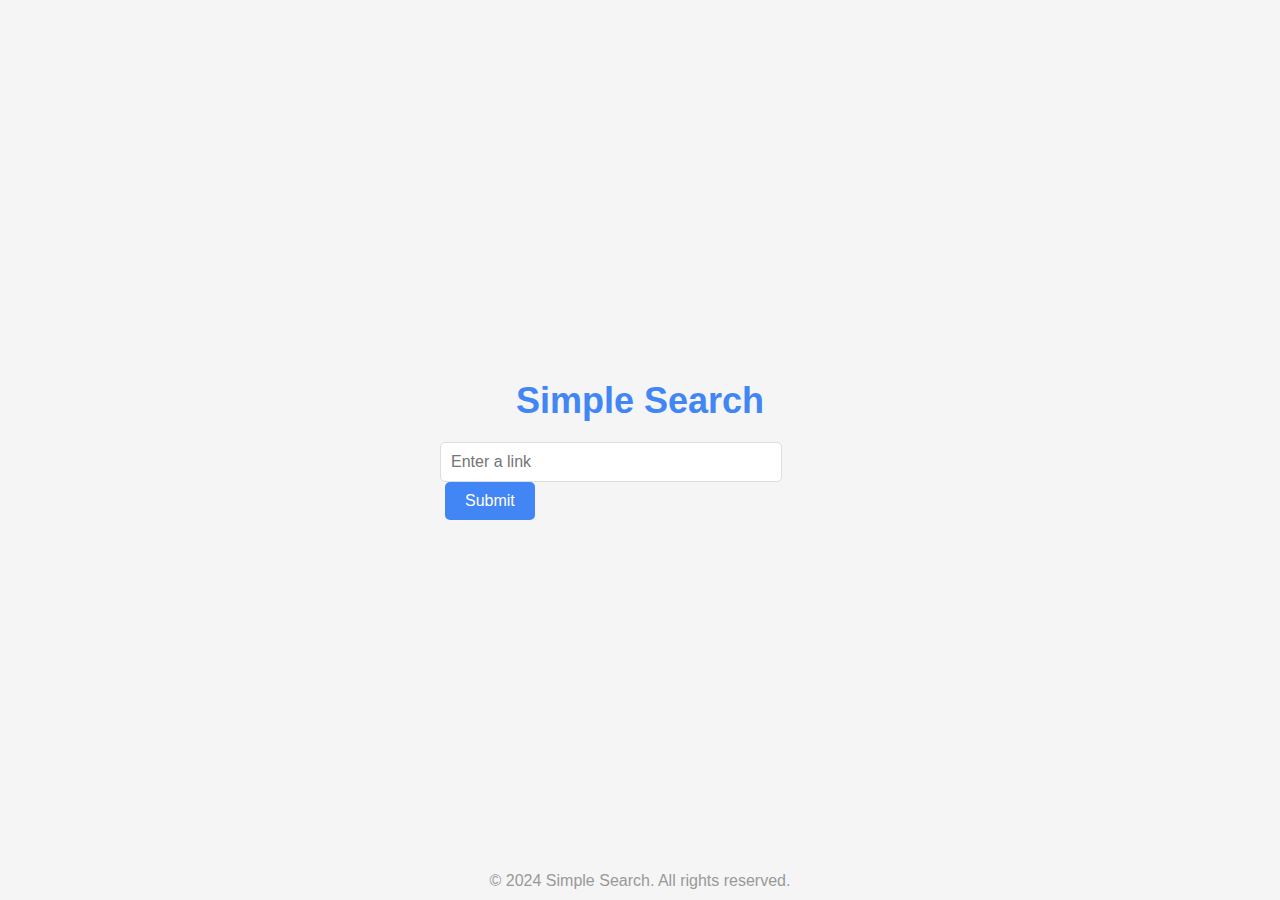
<file: script_maker/static/main/index.html>
<!DOCTYPE html>
<html lang="en">
<head>
    <meta charset="UTF-8">
    <meta name="viewport" content="width=device-width, initial-scale=1.0">
    <title>Simple Index Page</title>
    <style>
        body {
            font-family: Arial, sans-serif;
            margin: 0;
            padding: 0;
            display: flex;
            flex-direction: column;
            align-items: center;
            justify-content: center;
            height: 100vh;
            background-color: #f5f5f5;
        }

        .logo {
            font-size: 36px;
            font-weight: bold;
            color: #4285F4;
        }

        .form-container {
            margin-top: 20px;
            width: 100%;
            max-width: 400px;
        }

        input[type="text"] {
            width: calc(100% - 80px);
            padding: 10px;
            border: 1px solid #ddd;
            border-radius: 5px;
            font-size: 16px;
        }

        button {
            padding: 10px 20px;
            margin-left: 5px;
            background-color: #4285F4;
            border: none;
            border-radius: 5px;
            color: white;
            font-size: 16px;
            cursor: pointer;
            transition: background-color 0.3s;
        }

        button:hover {
            background-color: #357ae8;
        }

        footer {
            position: absolute;
            bottom: 10px;
            text-align: center;
            color: #999;
        }
    </style>
</head>
<body>
    <div class="logo">Simple Search</div>

    <div class="form-container">
        <form action="/tool" method="POST">
            <input type="text" name="link" placeholder="Enter a link" required>
            <button type="submit">Submit</button>
        </form>
    </div>

    <footer>
        &copy; 2024 Simple Search. All rights reserved.
    </footer>
</body>
</html>
</file>
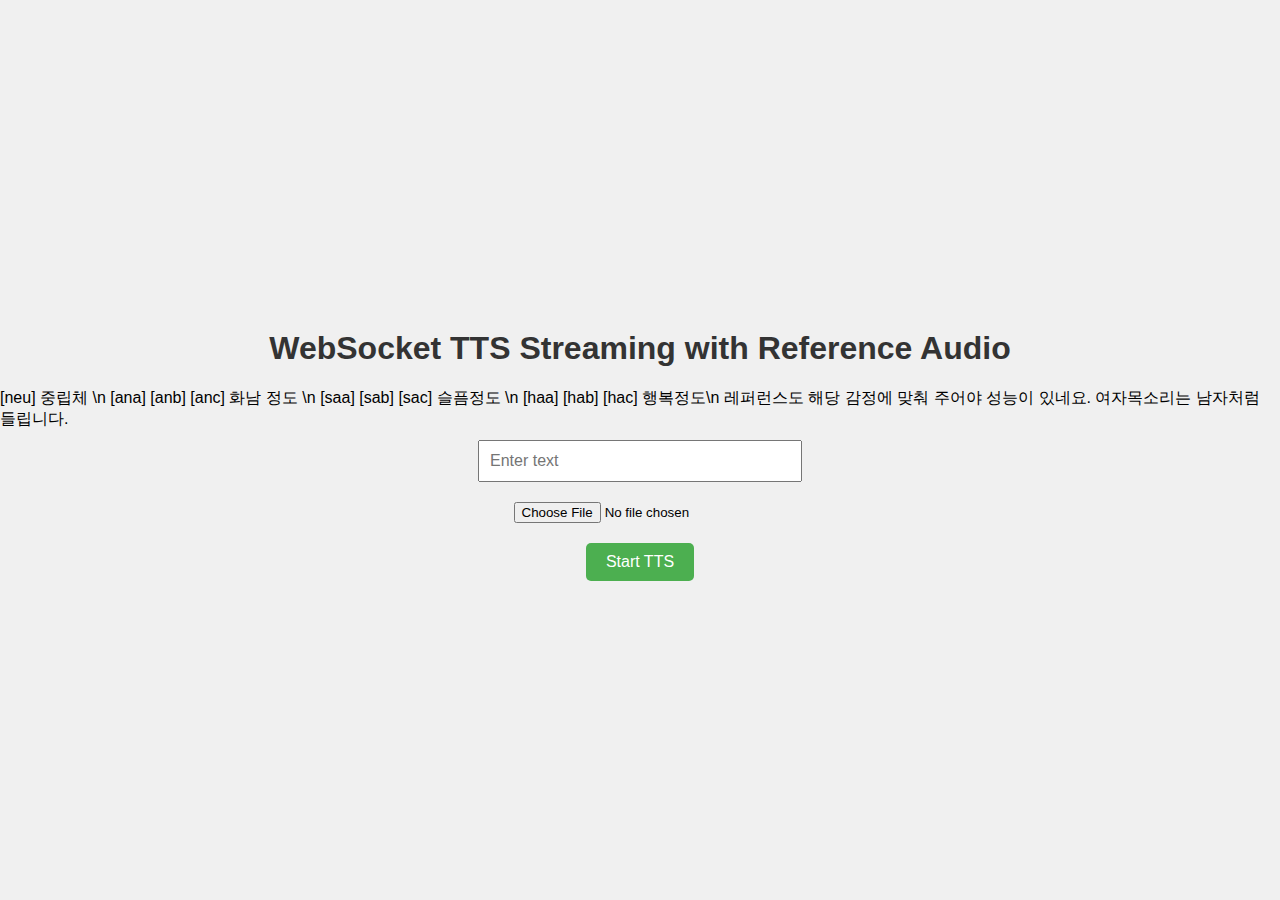
<file: script_maker/static/js/model_test/index.html>
<!DOCTYPE html>
<html lang="en">
<head>
    <meta charset="UTF-8">
    <meta name="viewport" content="width=device-width, initial-scale=1.0">
    <title>WebSocket TTS Streaming with Reference Audio</title>
    <style>
                    
/* Darkened background overlay */
#loadingOverlay {
    position: fixed;
    top: 0;
    left: 0;
    width: 100%;
    height: 100%;
    background: rgba(0, 0, 0, 0.5); /* Semi-transparent black */
    display: flex;
    justify-content: center;
    align-items: center;
    z-index: 1000; /* Ensure it's above other elements */
}

/* Spinner for loading animation */
.loadingSpinner {
    width: 50px;
    height: 50px;
    border: 6px solid #ccc; /* Light gray */
    border-top: 6px solid #1d72b8; /* Blue */
    border-radius: 50%;
    animation: spin 1s linear infinite;
}

@keyframes spin {
    from {
        transform: rotate(0deg);
    }
    to {
        transform: rotate(360deg);
    }
}
        body {
            font-family: Arial, sans-serif;
            margin: 0;
            padding: 0;
            background-color: #f0f0f0;
            display: flex;
            flex-direction: column;
            align-items: center;
            justify-content: center;
            height: 100vh;
        }
        h1 {
            color: #333;
        }
        input[type="text"] {
            padding: 10px;
            margin: 10px;
            width: 300px;
            font-size: 16px;
        }
        input[type="file"] {
            margin: 10px;
        }
        button {
            padding: 10px 20px;
            background-color: #4CAF50;
            color: white;
            border: none;
            font-size: 16px;
            cursor: pointer;
            margin: 10px;
            border-radius: 5px;
        }
        button:hover {
            background-color: #45a049;
        }
        audio {
            margin-top: 20px;
            width: 100%;
            max-width: 600px;
        }
    </style>
</head>
<body>
    <div id="loadingOverlay" style="display: none;">
    <div class="loadingSpinner"></div>
    
    </div>
    <h1>WebSocket TTS Streaming with Reference Audio</h1>
    <div>[neu] 중립체 \n [ana] [anb] [anc] 화남 정도 \n [saa] [sab] [sac] 슬픔정도 \n [haa] [hab] [hac] 행복정도\n 레퍼런스도 해당 감정에 맞춰 주어야 성능이 있네요. 여자목소리는 남자처럼 들립니다.</div>
    <input id="textInput" type="text" placeholder="Enter text" />
    <input id="audioInput" type="file" accept="audio/*" />
    <button onclick="startTTS()">Start TTS</button>
    <script>
        async function startTTS() {
            const text = document.getElementById('textInput').value;
            const audioFile = document.getElementById('audioInput').files[0];
            const socket = new WebSocket("ws://112.133.88.222:5866/ws");
            const loadingOverlay = document.getElementById('loadingOverlay');

            loadingOverlay.style.display = 'flex';
                    
                    
            // WebSocket이 열리면 텍스트와 오디오 파일을 전송
            socket.onopen = async () => {
                // 전송할 텍스트
                socket.send(JSON.stringify({ text }));

                // 전송할 레퍼런스 오디오 파일
                if (audioFile) {
                    const arrayBuffer = await audioFile.arrayBuffer();
                    socket.send(arrayBuffer);
                }
            };

            socket.onmessage = async (event) => {
                if (event.data === "Audio generation complete") {
                    console.log("Audio generation complete, closing WebSocket...");
                    socket.close(); // Close the WebSocket connection after receiving the complete message
                }
                
                const audioContext = new (window.AudioContext || window.webkitAudioContext)();
                // Check if received data is Blob or ArrayBuffer
                if (event.data instanceof Blob) {
                    console.log("Received Blob, converting to ArrayBuffer...");

                    // Convert Blob to ArrayBuffer
                    const arrayBuffer = await event.data.arrayBuffer();

                    try {
                        // Decode the ArrayBuffer to AudioBuffer
                        const audioBuffer = await audioContext.decodeAudioData(arrayBuffer);

                        // Play the audio
                        const source = audioContext.createBufferSource();
                        source.buffer = audioBuffer;
                        source.connect(audioContext.destination);
                        source.start();

                        console.log("Audio playback started");
                    } catch (err) {
                        loadingOverlay.style.display = 'none';
                        console.error("Error decoding audio data:", err);
                    }
                } else if (event.data instanceof ArrayBuffer) {
                    console.log("Received ArrayBuffer directly.");
                    try {
                        // Decode the ArrayBuffer to AudioBuffer
                        const audioBuffer = await audioContext.decodeAudioData(event.data);

                        // Play the audio
                        const source = audioContext.createBufferSource();
                        source.buffer = audioBuffer;
                        source.connect(audioContext.destination);
                        source.start();

                        console.log("Audio playback started");
                    } catch (err) {
                        loadingOverlay.style.display = 'none';
                        console.error("Error decoding audio data:", err);
                    }
                } else {
                    loadingOverlay.style.display = 'none';
                    console.error("Received unknown data type.");
                }
                socket.onclose = () => {
                        console.log("WebSocket closed");
                        // Hide the loading overlay when done
                        loadingOverlay.style.display = 'none';
                    };
                                    
                socket.onerror = (error) => {
                    console.error("WebSocket error:", error);
                    alert("Error with WebSocket connection.");
                    // Hide the loading overlay on error
                    loadingOverlay.style.display = 'none';
                };
            };
        }
    </script>
</body>
</html>
</file>
